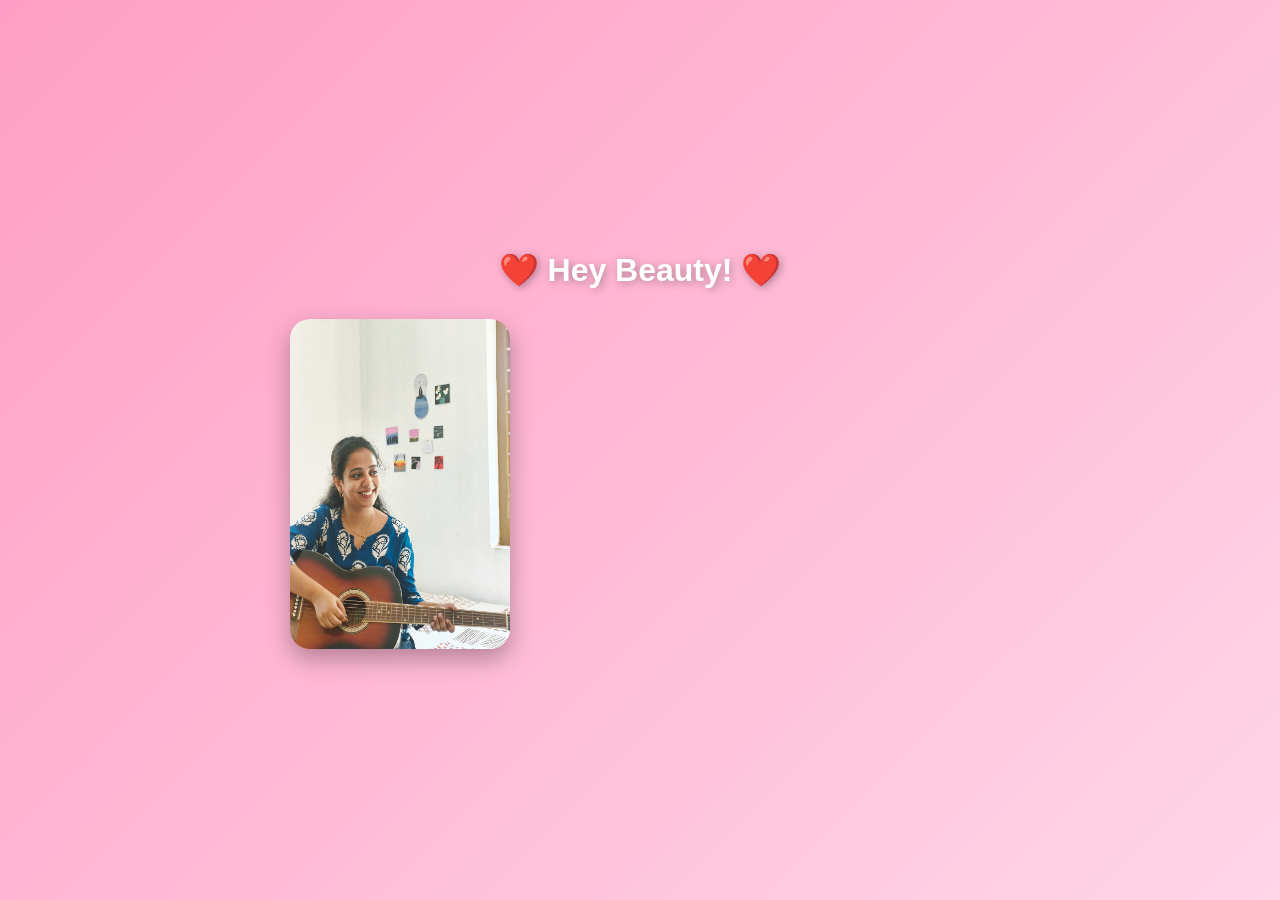
<file: photo.html>
<!DOCTYPE html>
<html lang="en">
<head>
<meta charset="UTF-8">
<meta name="viewport" content="width=device-width, initial-scale=1.0">
<title> Angel ❤️</title>

<style>
*{
    margin:0;
    padding:0;
    box-sizing:border-box;
}

body{
    font-family:Arial, sans-serif;
    background:linear-gradient(135deg,#ff9ec4,#ffd6e7);
    display:flex;
    justify-content:center;
    align-items:center;
    min-height:100vh;
    flex-direction:column;
}

h1{
    color:white;
    margin-bottom:30px;
    text-shadow:2px 2px 8px rgba(0,0,0,.3);
}

.gallery{
    display:flex;
    gap:20px;
    flex-wrap:wrap;
    justify-content:center;
}

.gallery img{
    width:220px;
    max-width:90%;
    border-radius:20px;
    box-shadow:0 10px 25px rgba(0,0,0,.3);

    opacity:0;
    transform:translateY(50px);
    transition:1s ease;
}

.gallery img.show{
    opacity:1;
    transform:translateY(0);
}
</style>

</head>
<body>

<h1>❤️ Hey Beauty! ❤️</h1>

<div class="gallery">

    <img src="vo.jpg" id="img1">
    <img src="bd.jpg" id="img2">
    <img src="sii.jpg" id="img3">

</div>

<script>

setTimeout(()=>{
    document.getElementById("img1").classList.add("show");
},500);

setTimeout(()=>{
    document.getElementById("img2").classList.add("show");
},1800);

setTimeout(()=>{
    document.getElementById("img3").classList.add("show");
},3100);

</script>

</body>
</html>
</file>
